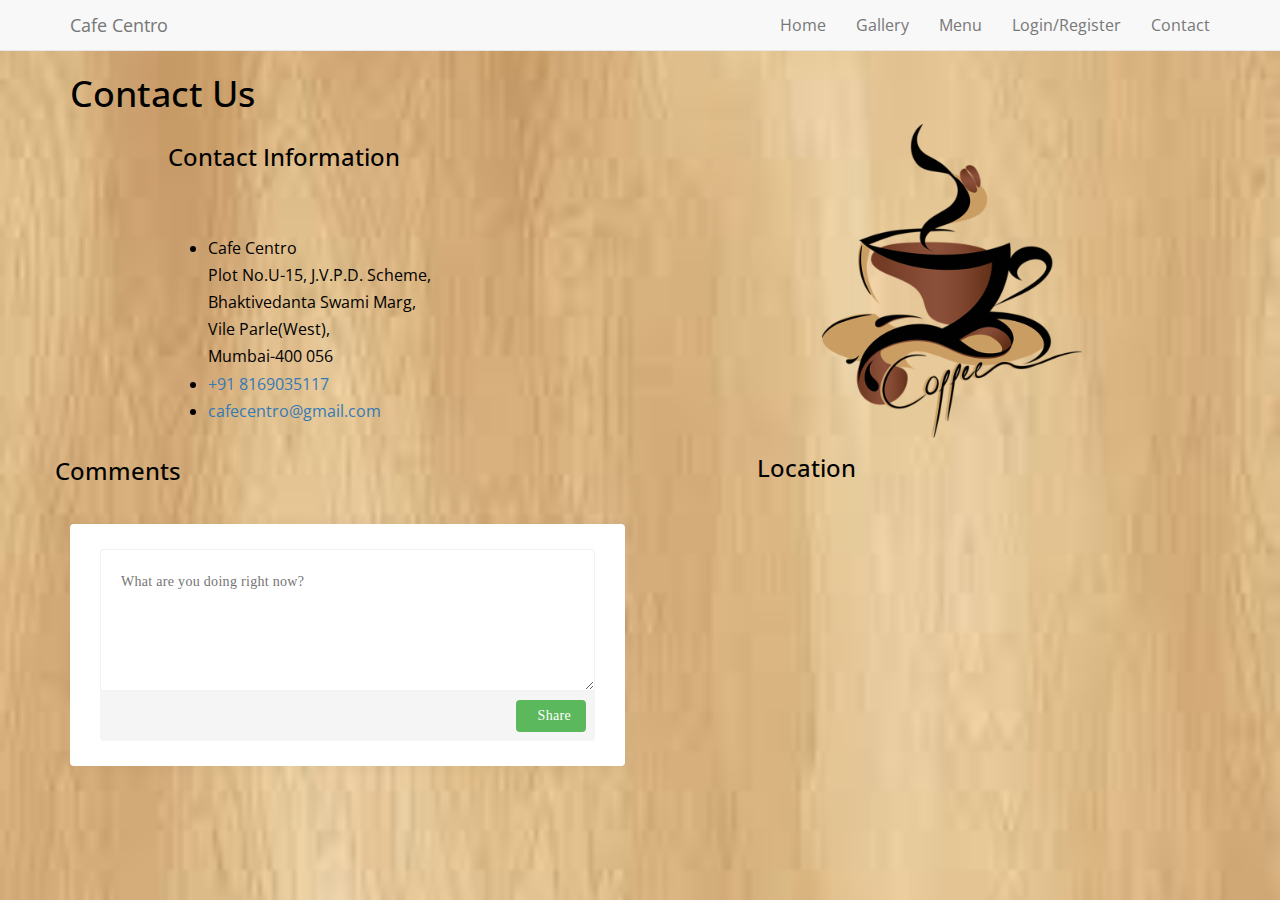
<file: contact.html>
<!DOCTYPE html>
<html>
<head>
	<title>Contact</title>
	<link href="css/untitled.css" rel="stylesheet" type="text/css">

    <script src="https://code.jquery.com/jquery-2.2.4.min.js"></script>
    <script src="js/site.js" type="text/javascript"></script>
    <link rel="stylesheet" href="https://maxcdn.bootstrapcdn.com/bootstrap/3.3.7/css/bootstrap.min.css">

<script type="text/javascript">
    $(document).ready(function(){

    
    $("[data-toggle=tooltip]").tooltip();
});
</script>
</head>
<body id="page-top" class="index" data-pinterest-extension-installed="cr1.3.4">

    <!-- Navigation -->
    <nav class="navbar navbar-default navbar-fixed-top navbar-shrink">
        <div class="container">
            <!-- Brand and toggle get grouped for better mobile display -->
            <div class="navbar-header page-scroll">
                <button type="button" class="navbar-toggle" data-toggle="collapse" data-target="#bs-example-navbar-collapse-1">
                    <span class="sr-only">Toggle navigation</span>
                    <span class="icon-bar"></span>
                    <span class="icon-bar"></span>
                    <span class="icon-bar"></span>
                </button>
                <a class="navbar-brand page-scroll" href="#page-top">Cafe Centro</a>
            </div>

            <!-- Collect the nav links, forms, and other content for toggling -->
            <div class="collapse navbar-collapse" id="bs-example-navbar-collapse-1">
                <ul class="nav navbar-nav navbar-right">
                    <li class="hidden active">
                        <a href="#page-top"></a>
                    </li>
                    <li class="">
                        <a class="page-scroll" href="home.html">Home</a>
                    </li>
                    <li class="">
                        <a class="page-scroll" href="gallery.html">Gallery</a>
                    </li>
                    <li class="">
                        <a class="page-scroll" href="menu.html">Menu</a>
                    </li>
                    <li class="">
                        <a class="page-scroll" href="sign.html">Login/Register</a>
                    </li>
                    <li class="">
                        <a class="page-scroll" href="contact.html">Contact</a>
                    </li>
                </ul>
            </div>
            <!-- /.navbar-collapse -->
        </div>
        <!-- /.container-fluid -->
    </nav>
<br>
<br>
      <link href="https://fonts.googleapis.com/css?family=Open+Sans:300,400,700" rel="stylesheet">
 <link rel="stylesheet" href="css/untitled.css">   
		<div class="container">
			<div class="row">
				<div class="col-md-7 text-left">
					<div class="display-t">
						<div class="display-tc animate-box" data-animate-effect="fadeInUp">
							<font color="black">
							<h1 class="mb30">Contact Us</h1>
							
						</div>
					</div>
				</div>
			</div>
		</div>
	</header>
	<div id=logo>
	<img src=coffee.png width="40%" height="40%" />
	</div>
		<div class="container">
			<div class="row">
				<div class="col-md-5 col-md-push-1 animate-box">
					<div class="fh5co-contact-info ">
						<h3><font>Contact Information</h3>
						<br><br>
						<ul>
							<li class="address">Cafe Centro<br>Plot No.U-15, J.V.P.D. Scheme,<br>Bhaktivedanta Swami Marg,<br>Vile Parle(West),<br>Mumbai-400 056</li>
							<li class="phone"><a href="tel:+91 8169035117">+91 8169035117</a></li>
							<li class="email"><a href="mailto:cafecentro@gmail.com">cafecentro@gmail.com</a></li>
							</font>
						</ul>
					</div>
				</div>
			</div>
		</div>
<link rel="stylesheet" href="http://fontawesome.io/assets/font-awesome/css/font-awesome.css">

<div class="container">
	<div class="row">
		<h3>Comments</h3>
	
    </div>
    <div class="row">
    
                        <div class="col-md-6">
    						<div class="widget-area no-padding blank">
								<div class="status-upload">
									<form>
										<textarea placeholder="What are you doing right now?" ></textarea>
										<ul>
											<li><a title="" data-toggle="tooltip" data-placement="bottom" data-original-title="Audio"><i class="fa fa-music"></i></a></li>
											<li><a title="" data-toggle="tooltip" data-placement="bottom" data-original-title="Video"><i class="fa fa-video-camera"></i></a></li>
											<li><a title="" data-toggle="tooltip" data-placement="bottom" data-original-title="Sound Record"><i class="fa fa-microphone"></i></a></li>
											<li><a title="" data-toggle="tooltip" data-placement="bottom" data-original-title="Picture"><i class="fa fa-picture-o"></i></a></li>
										</ul>
										<button type="submit" class="btn btn-success green"><i class="fa fa-share"></i> Share</button>
									</form>
								</div><!-- Status Upload  -->
							</div><!-- Widget Area -->
						</div>

<div id="maps1">
<h3>Location</h3>
 <iframe width="100%" height="400" frameborder="0" scrolling="no" marginheight="0"
        marginwidth="0"
         src="http://maps.google.com/maps?f=q&amp;source=s_q&amp;hl=en&amp;geocode=&amp;q=D+J+SANGHVI+COLLEGE+MUMBAI&amp;
         aq=0&amp;oq=un&amp;sll=37.0625,-95.677068&amp;sspn=48.956293,107.138672&amp;ie=UTF8&amp;hq=&amp;hnear=Dwarkadas+J.
         +Sanghvi+College+of+Engineering,+Plot+No.U-15,+J.V.P.D.+Scheme&amp;ll=19.107625, 72.837634&amp;spn=135.795411,68.554687&amp;
         t=m&amp;z=16&amp;output=embed"> </iframe><br /><small><a href="http://maps.google.com/maps?f=q&amp;source=embed&amp;hl=en&amp;
         geocode=&amp;q=D+J+SANGHVI+COLLEGE+MUMBAI&amp;aq=0&amp;oq=un&amp;sll=37.0625,-95.677068&amp;sspn=48.956293,107.138672&amp;
         ie=UTF8&amp;hq=&amp;hnear=Dwarkadas+J.+Sanghvi+College+of+Engineering,+Plot+No.U-15,+J.V.P.D.+Scheme&amp;
         ll=55.378051,-3.435973&amp;spn=135.795411,68.554687&amp;t=m&amp;z=2" style="color:#666;font-size:12px;text-align:left">
       </a></small>
    
</div>
</div>
</div>


	
	</body>
</html>
</file>
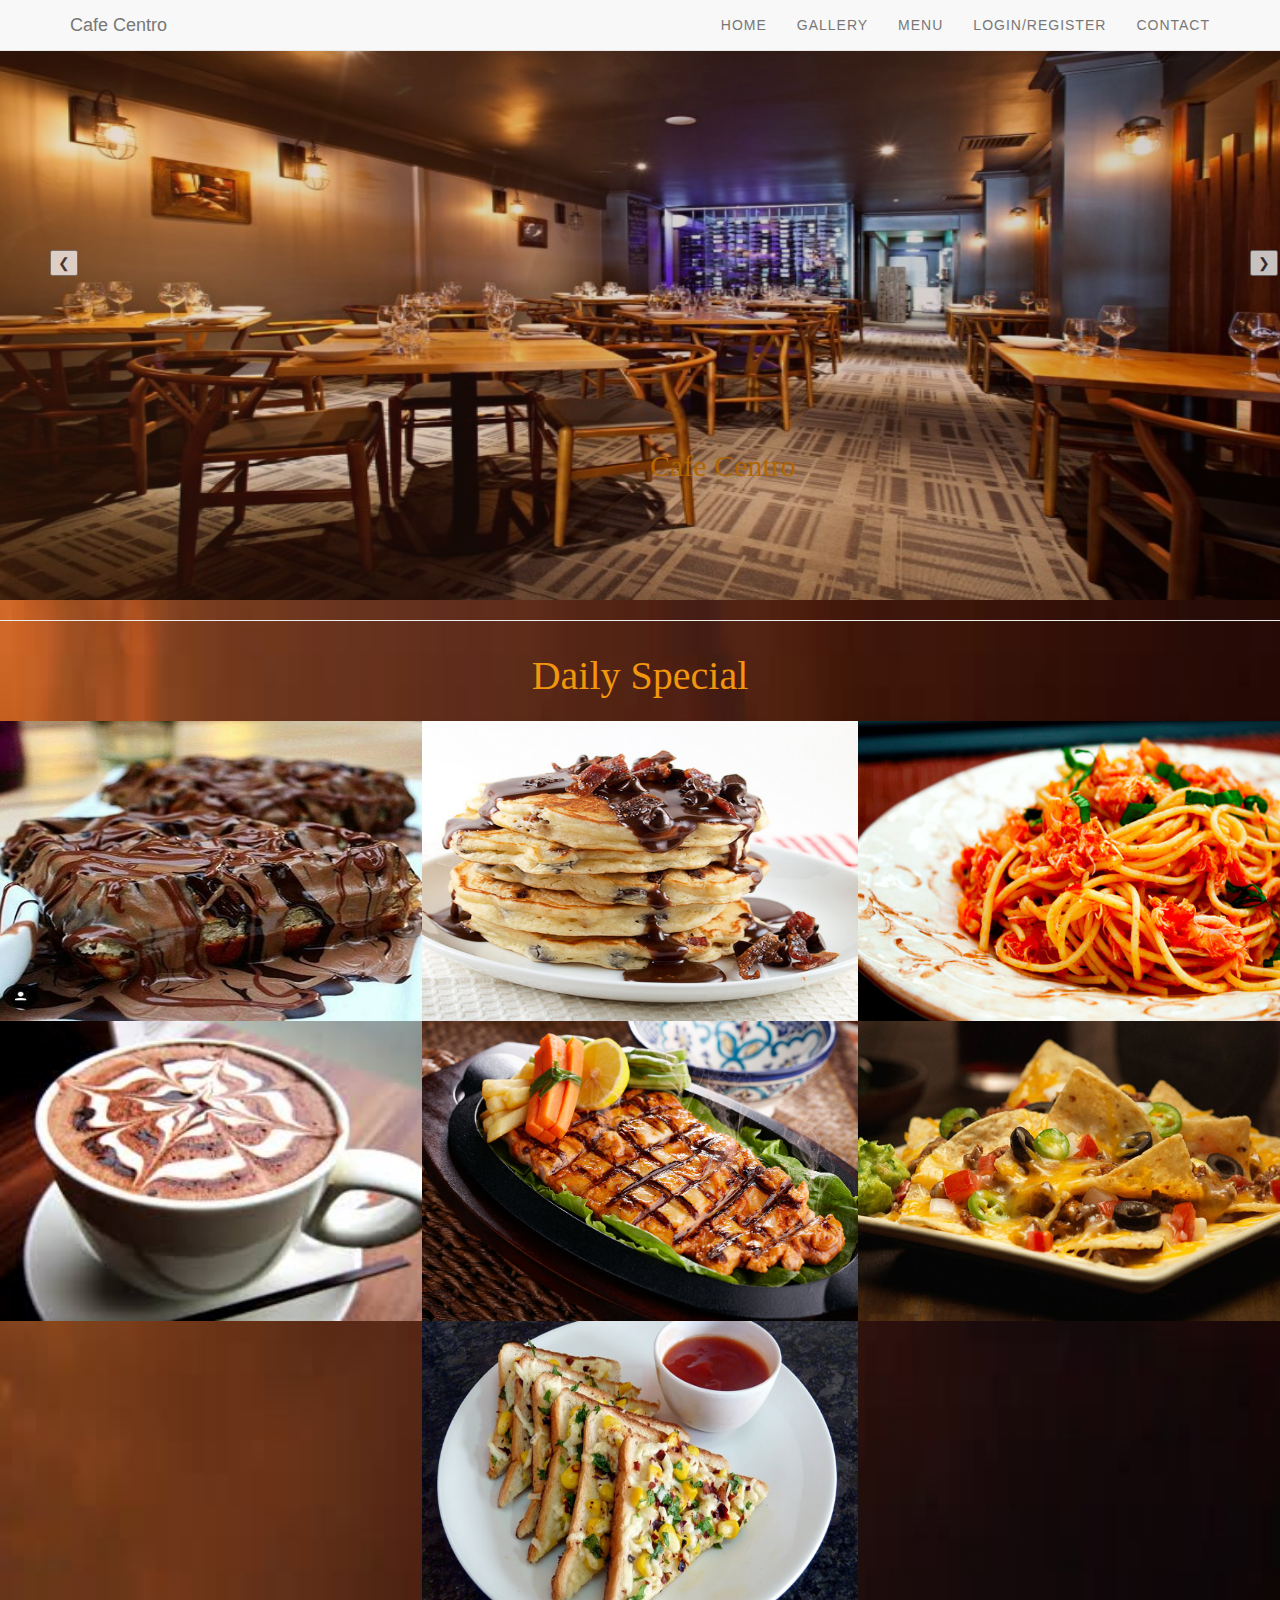
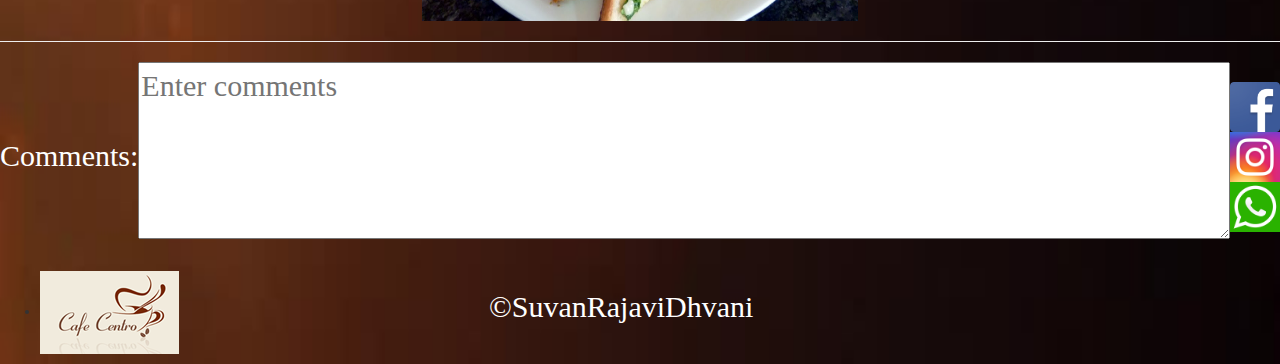
<file: home.html>
<!DOCTYPE html>
<html>
<head>
  <title>Cafe Centro</title>
  <link href="css/site.css" rel="stylesheet" type="text/css">
    <script src="https://code.jquery.com/jquery-2.2.4.min.js"></script>
    <script src="js/site.js" type="text/javascript"></script>
    <link rel="stylesheet" href="https://maxcdn.bootstrapcdn.com/bootstrap/3.3.7/css/bootstrap.min.css">

<!-- jQuery library -->
<script src="https://ajax.googleapis.com/ajax/libs/jquery/3.2.0/jquery.min.js"></script>

<!-- Latest compiled JavaScript -->
<script src="https://maxcdn.bootstrapcdn.com/bootstrap/3.3.7/js/bootstrap.min.js"></script>
<script type="text/javascript">
  $(function() {
    $('a.page-scroll').bind('click', function(event) {
        var $anchor = $(this);
        $('html, body').stop().animate({
            scrollTop: $($anchor.attr('href')).offset().top
        }, 1500, 'easeInOutExpo');
        event.preventDefault();
    });
});

// Highlight the top nav as scrolling occurs
$('body').scrollspy({
    target: '.navbar-fixed-top'
})

// Closes the Responsive Menu on Menu Item Click
$('.navbar-collapse ul li a').click(function() {
    $('.navbar-toggle:visible').click();
});
</script>
</head>
<!--<body class="b1">-->

<body id="page-top" class="index" data-pinterest-extension-installed="cr1.3.4">

    <!-- Navigation -->
    <nav class="navbar navbar-default navbar-fixed-top navbar-shrink">
        <div class="container">
            <!-- Brand and toggle get grouped for better mobile display -->
            <div class="navbar-header page-scroll">
                <button type="button" class="navbar-toggle" data-toggle="collapse" data-target="#bs-example-navbar-collapse-1">
                    <span class="sr-only">Toggle navigation</span>
                    <span class="icon-bar"></span>
                    <span class="icon-bar"></span>
                    <span class="icon-bar"></span>
                </button>
                <a class="navbar-brand page-scroll" href="#page-top">Cafe Centro</a>
            </div>

            <!-- Collect the nav links, forms, and other content for toggling -->
            <div class="collapse navbar-collapse" id="bs-example-navbar-collapse-1">
                <ul class="nav navbar-nav navbar-right">
                    <li class="hidden active">
                        <a href="#page-top"></a>
                    </li>
                    <li class="">
                        <a class="page-scroll" href="#">Home</a>
                    </li>
                    <li class="">
                        <a class="page-scroll" href="gallery.html">Gallery</a>
                    </li>
                    <li class="">
                        <a class="page-scroll" href="menu.html">Menu</a>
                    </li>
                    <li class="">
                        <a class="page-scroll" href="sign.html">Login/Register</a>
                    </li>
                    <li class="">
                        <a class="page-scroll" href="contact.html">Contact</a>
                    </li>
                </ul>
            </div>
            <!-- /.navbar-collapse -->
        </div>
        <!-- /.container-fluid -->
    </nav>
      <div class="d1">
  <img name="slide" class="i1" src="img1.jpg">
  <p class="p1">Cafe Centro</p>
  <button class="bleft" onclick="swapImageClickL()">&#10094;</button>
  <button class="bright" onclick="swapImageClickR()">&#10095;</button>

  </div>
  <hr>
  <div class="d2">
  <p class="p3">Daily Special</p> 


  <div class="row">
  <div class="col-xs-9 col-md-4 spl_m" ><div class="text">Monday special</div></div>
  <div class="col-xs-9 col-md-4 spl_t" ><div class="text">Tuesday special</div></div>
  <div class="col-xs-9 col-md-4 spl_w" ><div class="text">Wednesday special</div></div>
  </div>
  <div class="row">
  <div class="col-xs-9 col-md-4 spl_th" ><div class="text">Thursday special</div></div>
  <div class="col-xs-9 col-md-4 spl_f" ><div class="text">Friday special</div></div>
  <div class="col-xs-9 col-md-4 spl_s" ><div class="text">Saturday special</div></div>
  </div>
  <div class="row">
  <div class="col-xs-9 col-md-4" ></div>
  <div class="col-xs-9 col-md-4 spl_su" ><div class="text">Sunday special</div></div>
  <div class="col-xs-9 col-md-4" ></div>
  </div>
  </div>
  <hr>
  <div>
  <table class="tb2">
    <tr>
      <td >Comments:</td>
      <td><textarea rows="4" cols="65" placeholder="Enter comments"></textarea></td>
   
    
      <td><a href="https://www.facebook.com/"><img src="images/facebook.png" width="50" height="50"></a><br><a href="https://www.instagram.com/"><img src="images/insta.png" width="50" height="50"><br><a href="#"><img src="images/whatsapp.png" width="50" height="50"></td>
    </tr>
  </table>
  <br>
  <ul class="u2">
  <li class="l2"><img src="images/logo.jpg"></li>
  <li class="l1"> </li><li class="l1"> </li><li class="l1"> </li>
  <li class="l1"> </li><li class="l1"> </li><li class="l1"> </li>
  <li class="l1"> </li><li class="l1"> </li><li class="l1"> </li>
  <li class="l1"> </li><li class="l1"> </li><li class="l1"> </li>
  <li class="l1"> </li><li class="l1"> </li><li class="l1"> </li>
  <li class="l1"><p class="a1">&copySuvanRajaviDhvani</p>
  </ul>

  </div>
  <script src="https://maxcdn.bootstrapcdn.com/bootstrap/3.3.7/js/bootstrap.min.js" integrity="sha384-Tc5IQib027qvyjSMfHjOMaLkfuWVxZxUPnCJA7l2mCWNIpG9mGCD8wGNIcPD7Txa" crossorigin="anonymous"></script>
</body>
</html>
</file>
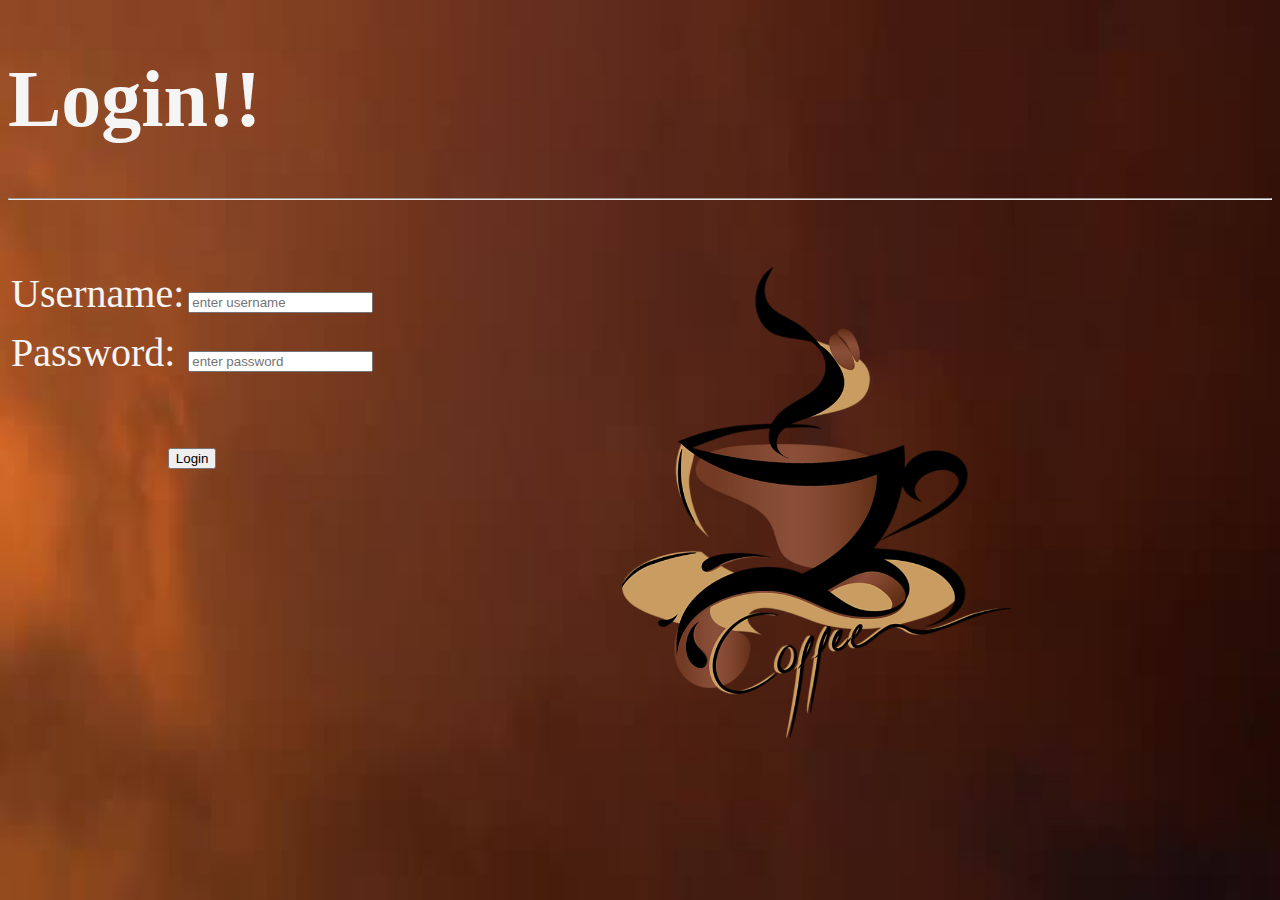
<file: login.html>
<!DOCTYPE html>
<!--
To change this license header, choose License Headers in Project Properties.
To change this template file, choose Tools | Templates
and open the template in the editor.
-->
<html>
    <head>
        <title>Login</title>
        <link href="css/login.css" rel="stylesheet" type="text/css">
    </head>
    <body>
        <h1>Login!!</h1>
        <hr>
        <br>
        <div class="d1">
        <center>
        <form action="profile.php" method="post">
            <table>
                <tr>
                <td>Username:</td>
                <td><input type="text" name="username" placeholder="enter username"></td>
                </tr>
                <tr></tr><tr></tr>
                <tr></tr><tr></tr>
                <tr>
                <td>Password:</td>
                <td><input type="password" name="password" maxlength=20 placeholder="enter password"></td>
                </tr>
            </table>
            <br>
        <input type="submit" value="Login">
    </form>
        </center>
        </div>
    <div class="d2">
        <img src="coffee.png" width="60%" height="60%">
        </div>
    </body>
</html>
</file>
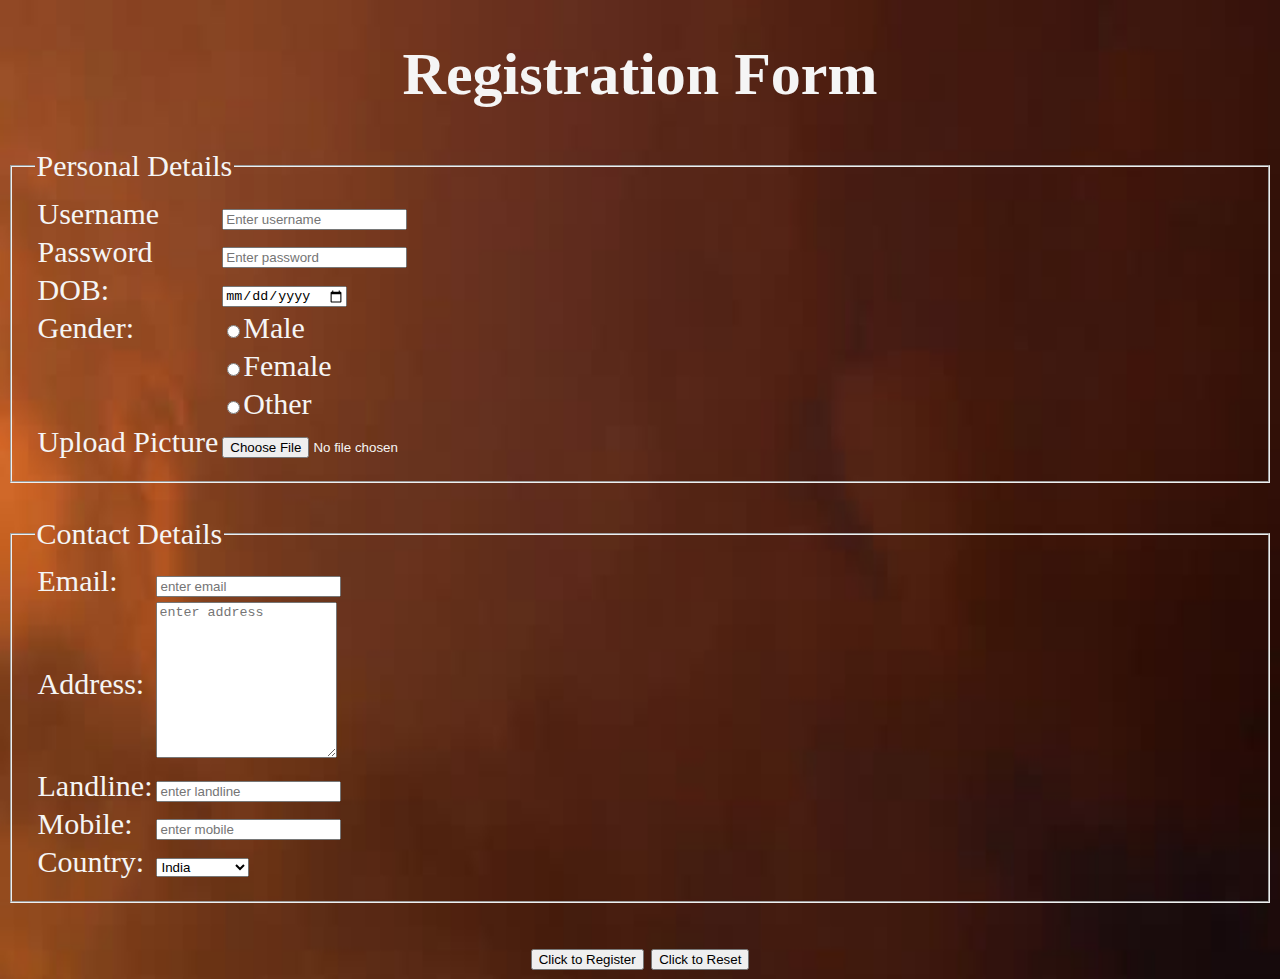
<file: new_user.html>
<!DOCTYPE html>
<!--
To change this license header, choose License Headers in Project Properties.
To change this template file, choose Tools | Templates
and open the template in the editor.
-->
<html>
    <head>
        <title>Registration Form</title>
        <meta charset="UTF-8">
        <meta name="viewport" content="width=device-width, initial-scale=1.0">
        <link href="css/new_user.css" rel="stylesheet" type="text/css">
    </head>
    <body>
        <h1 align="center">Registration Form</h1>
       
        <fieldset>
            <legend>
                Personal Details
           </legend>
            <form action="include.php" method="post" id="myform">
           <table>
            <tr>
                <td>Username</td>
                <td><input type="text" name="user" maxlength=15 placeholder="Enter username" required></td>
                </tr>
                <tr>
                <td>Password</td>
                <td><input type="password" name="pass" maxlength=20 placeholder="Enter password" required></td>
                </tr>
                <tr><td>DOB:</td>
                    <td><input type="date" name="bday" placeholder="enter dob" required></td>
                <tr><td>Gender:</td> 
                    <td><input type="radio" name="radiobutton" value="M">Male</td>
                <tr><td></td>
                    <td><input type="radio" name="radiobutton" value="F">Female</td></tr>
                 <tr><td></td>
                    <td><input type="radio" name="radiobutton" value="O">Other</td></tr>
                 <tr>
                 <td>Upload Picture</td>
                  <td><label>
                  <input type="file" name="photo"/>
                  </label></td>
    </tr>
                
        </table>
                 </fieldset>
        <br>
                <fieldset>
                    <legend>Contact Details</legend>
                <table>
                 <tr><td>Email:</td>
                     <td><input type="text" name="email" placeholder="enter email" required></td></tr>
                 <tr><td>Address:</td>
                     <td><textarea rows="10" cols="20" placeholder="enter address" required></textarea></td></tr>
                 <tr><td>Landline:</td>
                     <td><input type="text" name="landline" placeholder="enter landline" required></td></tr>
                 <tr><td>Mobile:</td>
                     <td><input type="text" name="mobile" placeholder="enter mobile"></td></tr>
                    
                    
                <tr>
                <td>Country:</td>
                <td>
                <select name=country>
                <option>India</option>   
                <option>Sri Lanka</option> 
                <option>Bangladesh</option> 
                <option>Nepal</option> 
                <option>Bhutan</option> 
                </select></td>
                </tr>
                 
                </table>
                </fieldset>
        <br>
    <center><input type="submit" value="Click to Register">
        <input type="reset" value="Click to Reset"></center>
        
        
   </form>
  
    </body>
</html>
</file>
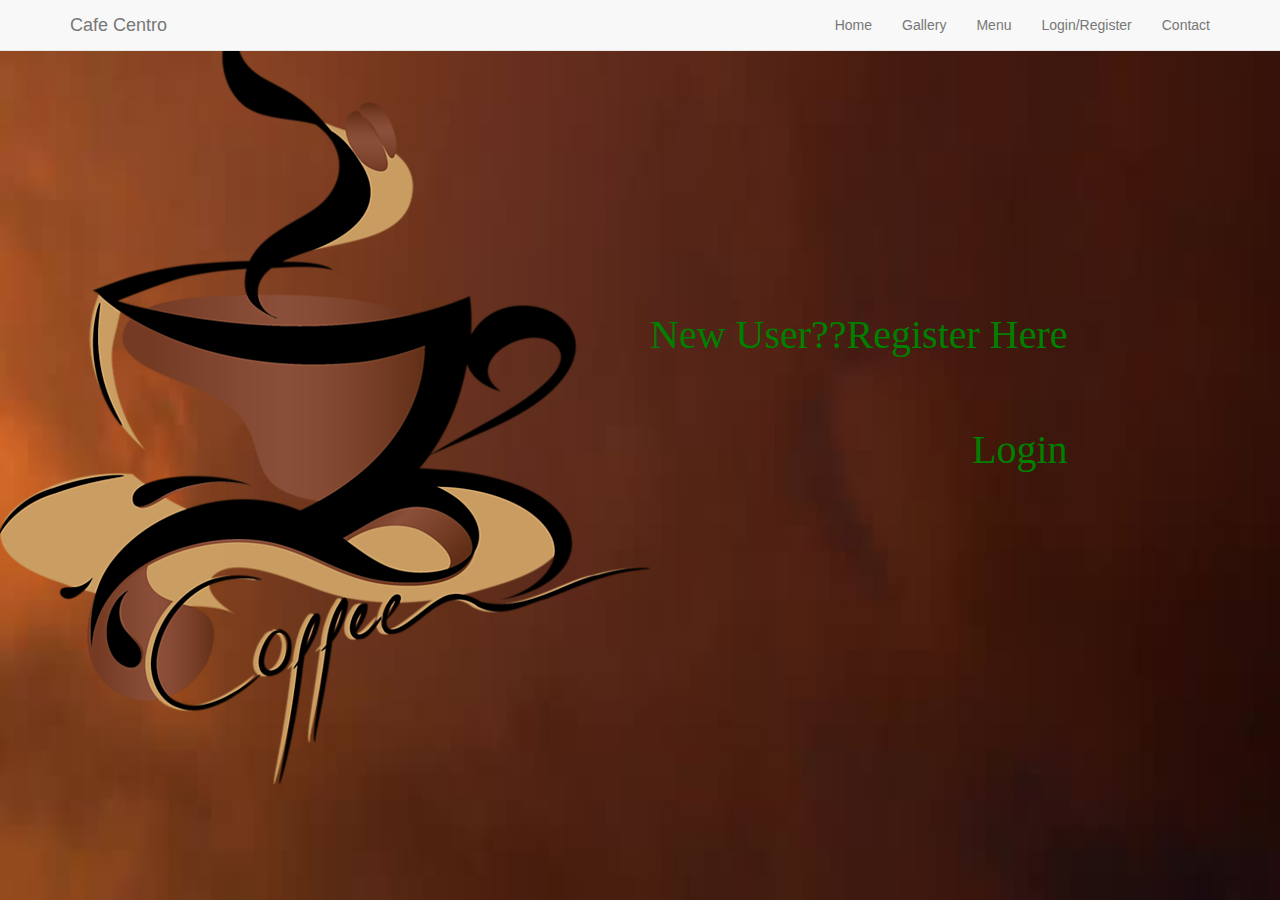
<file: sign.html>
<!DOCTYPE html>
<html>
<head>
	<title>SignUp/SignIn</title>
	<link rel="stylesheet" type="text/css" href="css/sign.css">
   <link rel="stylesheet" href="https://maxcdn.bootstrapcdn.com/bootstrap/3.3.7/css/bootstrap.min.css">

<!-- jQuery library -->
<script src="https://ajax.googleapis.com/ajax/libs/jquery/3.2.0/jquery.min.js"></script>

<!-- Latest compiled JavaScript -->
<script src="https://maxcdn.bootstrapcdn.com/bootstrap/3.3.7/js/bootstrap.min.js"></script>
<script type="text/javascript">
  $(function() {
    $('a.page-scroll').bind('click', function(event) {
        var $anchor = $(this);
        $('html, body').stop().animate({
            scrollTop: $($anchor.attr('href')).offset().top
        }, 1500, 'easeInOutExpo');
        event.preventDefault();
    });
});

// Highlight the top nav as scrolling occurs
$('body').scrollspy({
    target: '.navbar-fixed-top'
})

// Closes the Responsive Menu on Menu Item Click
$('.navbar-collapse ul li a').click(function() {
    $('.navbar-toggle:visible').click();
});
</script>
</head>

  <body id="page-top" class="index" data-pinterest-extension-installed="cr1.3.4">

    <!-- Navigation -->
    <nav class="navbar navbar-default navbar-fixed-top navbar-shrink">
        <div class="container">
            <!-- Brand and toggle get grouped for better mobile display -->
            <div class="navbar-header page-scroll">
                <button type="button" class="navbar-toggle" data-toggle="collapse" data-target="#bs-example-navbar-collapse-1">
                    <span class="sr-only">Toggle navigation</span>
                    <span class="icon-bar"></span>
                    <span class="icon-bar"></span>
                    <span class="icon-bar"></span>
                </button>
                <a class="navbar-brand page-scroll" href="#page-top">Cafe Centro</a>
            </div>

            <!-- Collect the nav links, forms, and other content for toggling -->
            <div class="collapse navbar-collapse" id="bs-example-navbar-collapse-1">
                <ul class="nav navbar-nav navbar-right">
                    <li class="hidden active">
                        <a href="#page-top"></a>
                    </li>
                    <li class="">
                        <a class="page-scroll" href="home.html">Home</a>
                    </li>
                    <li class="">
                        <a class="page-scroll" href="gallery.html">Gallery</a>
                    </li>
                    <li class="">
                        <a class="page-scroll" href="menu.html">Menu</a>
                    </li>
                    <li class="">
                        <a class="page-scroll" href="sign.html">Login/Register</a>
                    </li>
                    <li class="">
                        <a class="page-scroll" href="contact.html">Contact</a>
                    </li>
                </ul>
            </div>
            <!-- /.navbar-collapse -->
        </div>
        <!-- /.container-fluid -->
    </nav>
  <table>
  	<tr>
  		<td class="td1"><img src="coffee.png"></td>
  		<td class="td2"><a href="new_user.html">New User??Register Here</a><br><br>
  		<a href="login.html">Login</a></td>
  	</tr>
  </table>
  <!--<div class="d1">
  <img src="coffee.png">
  </div>
  <div class="d3">
  	<p class="p1">Login</p>
  </div>-->

</body>
</html>
</file>
<file: css/untitled.css>
#maps1{
       width:40%;
float: right;
margin-top: -5%;
     }


@font-face {
  font-family: 'icomoon';
  src: url("fonts/icomoon/icomoon.eot?srf3rx");
  src: url("fonts/icomoon/icomoon.eot?srf3rx#iefix") format("embedded-opentype"), url("fonts/icomoon/icomoon.ttf?srf3rx") format("truetype"), url("fonts/icomoon/icomoon.woff?srf3rx") format("woff"), url("fonts/icomoon/icomoon.svg?srf3rx#icomoon") format("svg");
  font-weight: normal;
  font-style: normal;
}

body {
  font-family: "Open Sans", Arial, sans-serif;
  font-weight: 400;
  font-size: 16px;
  line-height: 1.7;
  color: #828282;
    background-image: url("3.jpg");
    background-size: 100%;
    background-repeat: no-repeat;
}

#logo{float: right;
  margin-right: -15%;
}
.widget-area {
background-color: #fff;
-webkit-border-radius: 4px;
-moz-border-radius: 4px;
-ms-border-radius: 4px;
-o-border-radius: 4px;
border-radius: 4px;
-webkit-box-shadow: 0 0 16px rgba(0, 0, 0, 0.05);
-moz-box-shadow: 0 0 16px rgba(0, 0, 0, 0.05);
-ms-box-shadow: 0 0 16px rgba(0, 0, 0, 0.05);
-o-box-shadow: 0 0 16px rgba(0, 0, 0, 0.05);
box-shadow: 0 0 16px rgba(0, 0, 0, 0.05);
float: left;
margin-top: 30px;
padding: 25px 30px;
position: relative;
width: 100%;
}
.status-upload {
background: none repeat scroll 0 0 #f5f5f5;
-webkit-border-radius: 4px;
-moz-border-radius: 4px;
-ms-border-radius: 4px;
-o-border-radius: 4px;
border-radius: 4px;
float: left;
width: 100%;
}
.status-upload form {
float: left;
width: 100%;
}
.status-upload form textarea {
background: none repeat scroll 0 0 #fff;
border: medium none;
-webkit-border-radius: 4px 4px 0 0;
-moz-border-radius: 4px 4px 0 0;
-ms-border-radius: 4px 4px 0 0;
-o-border-radius: 4px 4px 0 0;
border-radius: 4px 4px 0 0;
color: #777777;
float: left;
font-family: Lato;
font-size: 14px;
height: 142px;
letter-spacing: 0.3px;
padding: 20px;
width: 100%;
resize:vertical;
outline:none;
border: 1px solid #F2F2F2;
}

.status-upload ul {
float: left;
list-style: none outside none;
margin: 0;
padding: 0 0 0 15px;
width: auto;
}
.status-upload ul > li {
float: left;
}
.status-upload ul > li > a {
-webkit-border-radius: 4px;
-moz-border-radius: 4px;
-ms-border-radius: 4px;
-o-border-radius: 4px;
border-radius: 4px;
color: #777777;
float: left;
font-size: 14px;
height: 30px;
line-height: 30px;
margin: 10px 0 10px 10px;
text-align: center;
-webkit-transition: all 0.4s ease 0s;
-moz-transition: all 0.4s ease 0s;
-ms-transition: all 0.4s ease 0s;
-o-transition: all 0.4s ease 0s;
transition: all 0.4s ease 0s;
width: 30px;
cursor: pointer;
}
.status-upload ul > li > a:hover {
background: none repeat scroll 0 0 #606060;
color: #fff;
}
.status-upload form button {
border: medium none;
-webkit-border-radius: 4px;
-moz-border-radius: 4px;
-ms-border-radius: 4px;
-o-border-radius: 4px;
border-radius: 4px;
color: #fff;
float: right;
font-family: Lato;
font-size: 14px;
letter-spacing: 0.3px;
margin-right: 9px;
margin-top: 9px;
padding: 6px 15px;
}
.dropdown > a > span.green:before {
border-left-color: #2dcb73;
}
.status-upload form button > i {
margin-right: 7px;
}
</file>
<file: css/site.css>
.a1
{
  text-align: center;
  text-decoration: none;
  font-family: Monotype Corsiva;
  font-size: 30px;
  font-style: bold;
  color: white;
  padding-bottom:10px;
}
a.a1:hover
{
  background-color:grey; 
  cursor: pointer;
}

a:hover
{
  cursor: pointer;
}



.bleft
{
  left: 50px;
  top: 250px;
  z-index: 2;
  position: absolute;
}

.bright
{
  left: 1250px;
  top: 250px;
  z-index: 2;
  position: absolute;
}


.d1
{
  width: 1300px;
  height: 600px; 
  margin:auto;
  opacity:0.8;
}

hr
{
  color: black;
  
}

.i1
{
  width: 100%;
  height: 100%;
}

img.i2:hover 
{
  opacity: 0.5; 
}

.l1
{
  float: left;
  color: black;
  padding: 10px;
  display: block;
}

.l2
{
  float: left;
}


.p1
{
  left:650px;
  z-index: 2;
  color: #cc7a00;
  position:absolute;
  top: 440px;
  font-family: Monotype Corsiva;
  font-size: 30px;
}



.p3
{
  font-family: Monotype Corsiva;
  font-size: 40px;
  font-style: bold;
  text-align: center;
  color:  #f2960d;
}


.spl_m
{
 width:300px;
  height:300px;
  background-image: url("s1.jpg");
   background-size: 100% 100%;

}
.spl_t
{
  width:300px;
  height:300px;
  background-image: url("s2.jpg");
  background-size: 100% 100%;
}
.spl_w
{
  width:300px;
  height:300px;
  background-image: url("s3.jpg");
  background-size: 100% 100%;
}
.spl_th
{
  width:300px;
  height:300px;
  background-image: url("s4.jpg");
  background-size: 100% 100%;
}
.spl_f
{
  width:300px;
  height:300px;
  background-image: url("s5.jpg");
  background-size: 100% 100%;
}
.spl_s
{
  width:300px;
  height:300px;
  background-image: url("s6.jpg");
  background-size: 100% 100%;
}
.spl_su
{
  width:300px;
  height:300px;
  background-image: url("s7.jpg");
  background-size: 100% 100%;
}



.spl_m:hover .text,.spl_t:hover .text,.spl_w:hover .text,.spl_th:hover .text,.spl_f:hover .text,.spl_s:hover .text,.spl_su:hover .text 
{ opacity:0.6; 
  text-align:center; 
  width: 100%;
  height: 100%;
  color:#000000; 
  font-size:30px; 
  font-weight:700; 
  font-family: Monotype Corsiva; 
  cursor: pointer;
}


.text
{ width:100px; 
  height:100px;
  background:white; 
  vertical-align: middle;
  opacity:0; 
  padding: 20% 20% 10% 10%;
}

.u1
{
  list-style-type: none;
  margin: 0;
  padding: 0;
  overflow: hidden;
  font-size: 20;
  color: black;
  top:10px;
  z-index: 2;
  position: fixed;

}

.tb2
{
  font-family: Monotype Corsiva;
  font-size: 30px;
  color: white;
}


td
{
  padding:30px;
  padding-left: 30px;
}

tr
{
    margin-left: 40cm;
}


body {
    overflow-x: hidden;
    font-family: "Roboto Slab","Helvetica Neue",Helvetica,Arial,sans-serif;
}

.text-muted {
    color: #777;
}

.text-primary {
    color: #1ee2e7;
}

p {
    font-size: 14px;
    line-height: 1.75;
}

p.large {
    font-size: 16px;
}

a,
a:hover,
a:focus,
a:active,
a.active {
    outline: 0;
}

a {
    color: #1ee2e7;
}

a:hover,
a:focus,
a:active,
a.active {
    color: #17d0d5;
}

h1,
h2,
h3,
h4,
h5,
h6 {
    text-transform: uppercase;
    font-family: Montserrat,"Helvetica Neue",Helvetica,Arial,sans-serif;
    font-weight: 700;
}

.img-centered {
    margin: 0 auto;
}

.bg-light-gray {
    background-color: #f7f7f7;
}

.bg-darkest-gray {
    background-color: #222;
}

.btn-primary {
    border-color: #1ee2e7;
    text-transform: uppercase;
    font-family: Montserrat,"Helvetica Neue",Helvetica,Arial,sans-serif;
    font-weight: 700;
    color: #fff;
    background-color: #1ee2e7;
}

.btn-primary:hover,
.btn-primary:focus,
.btn-primary:active,
.btn-primary.active,
.open .dropdown-toggle.btn-primary {
    border-color: #17d0d5;
    color: #fff;
    background-color: #17d0d5;
}

.btn-primary:active,
.btn-primary.active,
.open .dropdown-toggle.btn-primary {
    background-image: none;
}

.btn-primary.disabled,
.btn-primary[disabled],
fieldset[disabled] .btn-primary,
.btn-primary.disabled:hover,
.btn-primary[disabled]:hover,
fieldset[disabled] .btn-primary:hover,
.btn-primary.disabled:focus,
.btn-primary[disabled]:focus,
fieldset[disabled] .btn-primary:focus,
.btn-primary.disabled:active,
.btn-primary[disabled]:active,
fieldset[disabled] .btn-primary:active,
.btn-primary.disabled.active,
.btn-primary[disabled].active,
fieldset[disabled] .btn-primary.active {
    border-color: #1ee2e7;
    background-color: #1ee2e7;
}

.btn-primary .badge {
    color: #1ee2e7;
    background-color: #fff;
}

.btn-xl {
    padding: 20px 40px;
    border-color: #1ee2e7;
    border-radius: 3px;
    text-transform: uppercase;
    font-family: Montserrat,"Helvetica Neue",Helvetica,Arial,sans-serif;
    font-size: 18px;
    font-weight: 700;
    color: #fff;
    background-color: #1ee2e7;
}

.btn-xl:hover,
.btn-xl:focus,
.btn-xl:active,
.btn-xl.active,
.open .dropdown-toggle.btn-xl {
    border-color: #17d0d5;
    color: #fff;
    background-color: #17d0d5;
}

.btn-xl:active,
.btn-xl.active,
.open .dropdown-toggle.btn-xl {
    background-image: none;
}

.btn-xl.disabled,
.btn-xl[disabled],
fieldset[disabled] .btn-xl,
.btn-xl.disabled:hover,
.btn-xl[disabled]:hover,
fieldset[disabled] .btn-xl:hover,
.btn-xl.disabled:focus,
.btn-xl[disabled]:focus,
fieldset[disabled] .btn-xl:focus,
.btn-xl.disabled:active,
.btn-xl[disabled]:active,
fieldset[disabled] .btn-xl:active,
.btn-xl.disabled.active,
.btn-xl[disabled].active,
fieldset[disabled] .btn-xl.active {
    border-color: #1ee2e7;
    background-color: #1ee2e7;
}

.btn-xl .badge {
    color: #fed136;
    background-color: #fff;
}

.navbar-default {
    border-color: transparent;
    background-color: #222;
}

.navbar-default .navbar-brand {
    font-family: "Kaushan Script","Helvetica Neue",Helvetica,Arial,cursive;
    color: #1ee2e7;
}

.navbar-default .navbar-brand:hover,
.navbar-default .navbar-brand:focus,
.navbar-default .navbar-brand:active,
.navbar-default .navbar-brand.active {
    color: #fec503;
}

.navbar-default .navbar-collapse {
    border-color: rgba(255,255,255,.02);
}

.navbar-default .navbar-toggle {
    border-color: #1ee2e7;
    background-color: #1ee2e7;
}

.navbar-default .navbar-toggle .icon-bar {
    background-color: #fff;
}

.navbar-default .navbar-toggle:hover,
.navbar-default .navbar-toggle:focus {
    background-color: #1ee2e7;
}

.navbar-default .nav li a {
    text-transform: uppercase;
    font-family: Montserrat,"Helvetica Neue",Helvetica,Arial,sans-serif;
    font-weight: 400;
    letter-spacing: 1px;
    color: #fff;
}

.navbar-default .nav li a:hover,
.navbar-default .nav li a:focus {
    outline: 0;
    color: #1ee2e7;
}

.navbar-default .navbar-nav>.active>a {
    border-radius: 0;
    color: #fff;
    background-color: #1ee2e7;
}

.navbar-default .navbar-nav>.active>a:hover,
.navbar-default .navbar-nav>.active>a:focus {
    color: #fff;
    background-color: #17d0d5;
}

@media(min-width:3000px) {
    .navbar-default {
        padding: 25px 0;
        border: 0;
        background-color: transparent;
        -webkit-transition: padding .3s;
        -moz-transition: padding .3s;
        transition: padding .3s;
    }

    .navbar-default .navbar-brand {
        font-size: 2em;
        -webkit-transition: all .3s;
        -moz-transition: all .3s;
        transition: all .3s;
    }

    .navbar-default .navbar-nav>.active>a {
        border-radius: 3px;
    }

    .navbar-default.navbar-shrink {
        padding: 10px 0;
        background-color: #222;
    }

    .navbar-default.navbar-shrink .navbar-brand {
        font-size: 1.5em;
    }
}

header {
    text-align: center;
    color: #fff;
    background-attachment: scroll;
    background-image: url(https://unsplash.imgix.net/uploads%2F14115408840644deb16b0%2F2dc933e3?q=75&fm=jpg&auto=format&s=7f43646e4d26049c6c39890afb2e5ced);
    background-position: center center;
    background-repeat: none;
    -webkit-background-size: cover;
    -moz-background-size: cover;
    background-size: cover;
    -o-background-size: cover;
}

header .intro-text {
    padding-top: 100px;
    padding-bottom: 50px;
}

header .intro-text .intro-lead-in {
    margin-bottom: 25px;
    font-family: "Droid Serif","Helvetica Neue",Helvetica,Arial,sans-serif;
    font-size: 22px;
    font-style: italic;
    line-height: 22px;
}

header .intro-text .intro-heading {
    margin-bottom: 25px;
    text-transform: uppercase;
    font-family: Montserrat,"Helvetica Neue",Helvetica,Arial,sans-serif;
    font-size: 50px;
    font-weight: 700;
    line-height: 50px;
}

@media(min-width:3000px) {
    header .intro-text {
        padding-top: 300px;
        padding-bottom: 200px;
    }

    header .intro-text .intro-lead-in {
        margin-bottom: 25px;
        font-family: "Droid Serif","Helvetica Neue",Helvetica,Arial,sans-serif;
        font-size: 40px;
        font-style: italic;
        line-height: 40px;
    }

    header .intro-text .intro-heading {
        margin-bottom: 50px;
        text-transform: uppercase;
        font-family: Montserrat,"Helvetica Neue",Helvetica,Arial,sans-serif;
        font-size: 75px;
        font-weight: 700;
        line-height: 75px;
    }
}

section {
    padding: 100px 0;
}

section h2.section-heading {
    margin-top: 0;
    margin-bottom: 15px;
    font-size: 40px;
}

section h3.section-subheading {
    margin-bottom: 75px;
    text-transform: none;
    font-family: "Droid Serif","Helvetica Neue",Helvetica,Arial,sans-serif;
    font-size: 16px;
    font-style: italic;
    font-weight: 400;
}

@media(min-width:3000px) {
    section {
        padding: 150px 0;
    }
}

.service-heading {
    margin: 15px 0;
    text-transform: none;
}

#portfolio .portfolio-item {
    right: 0;
    margin: 0 0 15px;
}

#portfolio .portfolio-item .portfolio-link {
    display: block;
    position: relative;
    margin: 0 auto;
    max-width: 400px;
}

#portfolio .portfolio-item .portfolio-link .portfolio-hover {
    position: absolute;
    width: 100%;
    height: 100%;
    opacity: 0;
    background: #1ee2e7;
    -webkit-transition: all ease .5s;
    -moz-transition: all ease .5s;
    transition: all ease .5s;
}

#portfolio .portfolio-item .portfolio-link .portfolio-hover:hover {
    opacity: 1;
}

#portfolio .portfolio-item .portfolio-link .portfolio-hover .portfolio-hover-content {
    position: absolute;
    top: 50%;
    width: 100%;
    height: 20px;
    margin-top: -12px;
    text-align: center;
    font-size: 20px;
    color: #fff;
}

#portfolio .portfolio-item .portfolio-link .portfolio-hover .portfolio-hover-content i {
    margin-top: -12px;
}

#portfolio .portfolio-item .portfolio-link .portfolio-hover .portfolio-hover-content h3,
#portfolio .portfolio-item .portfolio-link .portfolio-hover .portfolio-hover-content h4 {
    margin: 0;
}

#portfolio .portfolio-item .portfolio-caption {
    margin: 0 auto;
    padding: 25px;
    max-width: 400px;
    text-align: center;
    background-color: #fff;
}

#portfolio .portfolio-item .portfolio-caption h4 {
    margin: 0;
    text-transform: none;
}

#portfolio .portfolio-item .portfolio-caption p {
    margin: 0;
    font-family: "Droid Serif","Helvetica Neue",Helvetica,Arial,sans-serif;
    font-size: 16px;
    font-style: italic;
}

#portfolio * {
    z-index: 2;
}

@media(min-width:3000px) {
    #portfolio .portfolio-item {
        margin: 0 0 30px;
    }
}

.timeline {
    position: relative;
    padding: 0;
    list-style: none;
}

.timeline:before {
    content: "";
    position: absolute;
    top: 0;
    bottom: 0;
    left: 40px;
    width: 2px;
    margin-left: -1.5px;
    background-color: #f1f1f1;
}

.timeline>li {
    position: relative;
    margin-bottom: 50px;
    min-height: 50px;
}

.timeline>li:before,
.timeline>li:after {
    content: " ";
    display: table;
}

.timeline>li:after {
    clear: both;
}

.timeline>li .timeline-panel {
    float: right;
    position: relative;
    width: 100%;
    padding: 0 20px 0 100px;
    text-align: left;
}

.timeline>li .timeline-panel:before {
    right: auto;
    left: -15px;
    border-right-width: 15px;
    border-left-width: 0;
}

.timeline>li .timeline-panel:after {
    right: auto;
    left: -14px;
    border-right-width: 14px;
    border-left-width: 0;
}

.timeline>li .timeline-image {
    z-index: 100;
    position: absolute;
    left: 0;
    width: 80px;
    height: 80px;
    margin-left: 0;
    border: 7px solid #f1f1f1;
    border-radius: 100%;
    text-align: center;
    color: #fff;
    background-color: #1ee2e7;
}

.timeline>li .timeline-image h4 {
    margin-top: 12px;
    font-size: 10px;
    line-height: 14px;
}

.timeline>li.timeline-inverted>.timeline-panel {
    float: right;
    padding: 0 20px 0 100px;
    text-align: left;
}

.timeline>li.timeline-inverted>.timeline-panel:before {
    right: auto;
    left: -15px;
    border-right-width: 15px;
    border-left-width: 0;
}

.timeline>li.timeline-inverted>.timeline-panel:after {
    right: auto;
    left: -14px;
    border-right-width: 14px;
    border-left-width: 0;
}

.timeline>li:last-child {
    margin-bottom: 0;
}

.timeline .timeline-heading h4 {
    margin-top: 0;
    color: inherit;
}

.timeline .timeline-heading h4.subheading {
    text-transform: none;
}

.timeline .timeline-body>p,
.timeline .timeline-body>ul {
    margin-bottom: 0;
}

@media(min-width:3000px) {
    .timeline:before {
        left: 50%;
    }

    .timeline>li {
        margin-bottom: 100px;
        min-height: 100px;
    }

    .timeline>li .timeline-panel {
        float: left;
        width: 41%;
        padding: 0 20px 20px 30px;
        text-align: right;
    }

    .timeline>li .timeline-image {
        left: 50%;
        width: 100px;
        height: 100px;
        margin-left: -50px;
    }

    .timeline>li .timeline-image h4 {
        margin-top: 16px;
        font-size: 13px;
        line-height: 18px;
    }

    .timeline>li.timeline-inverted>.timeline-panel {
        float: right;
        padding: 0 30px 20px 20px;
        text-align: left;
    }
}

@media(min-width:3000px) {
    .timeline>li {
        min-height: 150px;
    }

    .timeline>li .timeline-panel {
        padding: 0 20px 20px;
    }

    .timeline>li .timeline-image {
        width: 150px;
        height: 150px;
        margin-left: -75px;
    }

    .timeline>li .timeline-image h4 {
        margin-top: 30px;
        font-size: 18px;
        line-height: 26px;
    }

    .timeline>li.timeline-inverted>.timeline-panel {
        padding: 0 20px 20px;
    }
}

@media(min-width:1500px) {
    .timeline>li {
        min-height: 170px;
    }

    .timeline>li .timeline-panel {
        padding: 0 20px 20px 100px;
    }

    .timeline>li .timeline-image {
        width: 170px;
        height: 170px;
        margin-left: -85px;
    }

    .timeline>li .timeline-image h4 {
        margin-top: 40px;
    }

    .timeline>li.timeline-inverted>.timeline-panel {
        padding: 0 100px 20px 20px;
    }
}

.team-member {
    margin-bottom: 50px;
    text-align: center;
}

.team-member img {
    margin: 0 auto;
    border: 7px solid #fff;
}

.team-member h4 {
    margin-top: 25px;
    margin-bottom: 0;
    text-transform: none;
}

.team-member p {
    margin-top: 0;
}


section#contact {
    background-color: #222;
    background-image: url(https://unsplash.imgix.net/44/C3EWdWzT8imxs0fKeKoC_blackforrest.JPG?q=75&fm=jpg&auto=format&s=986aaa92169d4e97975fa66ebd60bafd);
    background-position: center;
    background-repeat: no-repeat;
}

section#contact .section-heading {
    color: #fff;
}

section#contact .form-group {
    margin-bottom: 25px;
}

section#contact .form-group input,
section#contact .form-group textarea {
    padding: 20px;
}

section#contact .form-group input.form-control {
    height: auto;
}

section#contact .form-group textarea.form-control {
    height: 236px;
}

section#contact .form-control:focus {
    border-color: #1ee2e7;
    box-shadow: none;
}

section#contact::-webkit-input-placeholder {
    text-transform: uppercase;
    font-family: Montserrat,"Helvetica Neue",Helvetica,Arial,sans-serif;
    font-weight: 700;
    color: #bbb;
}

section#contact:-moz-placeholder {
    text-transform: uppercase;
    font-family: Montserrat,"Helvetica Neue",Helvetica,Arial,sans-serif;
    font-weight: 700;
    color: #bbb;
}

section#contact::-moz-placeholder {
    text-transform: uppercase;
    font-family: Montserrat,"Helvetica Neue",Helvetica,Arial,sans-serif;
    font-weight: 700;
    color: #bbb;
}

section#contact:-ms-input-placeholder {
    text-transform: uppercase;
    font-family: Montserrat,"Helvetica Neue",Helvetica,Arial,sans-serif;
    font-weight: 700;
    color: #bbb;
}

section#contact .text-danger {
    color: #e74c3c;
}

footer {
    padding: 25px 0;
    text-align: center;
}

footer span.copyright {
    text-transform: uppercase;
    text-transform: none;
    font-family: Montserrat,"Helvetica Neue",Helvetica,Arial,sans-serif;
    line-height: 40px;
}

footer ul.quicklinks {
    margin-bottom: 0;
    text-transform: uppercase;
    text-transform: none;
    font-family: Montserrat,"Helvetica Neue",Helvetica,Arial,sans-serif;
    line-height: 40px;
}

ul.social-buttons {
    margin-bottom: 0;
}

ul.social-buttons li a {
    display: block;
    width: 40px;
    height: 40px;
    border-radius: 100%;
    font-size: 20px;
    line-height: 40px;
    outline: 0;
    color: #fff;
    background-color: #222;
    -webkit-transition: all .3s;
    -moz-transition: all .3s;
    transition: all .3s;
}

ul.social-buttons li a:hover,
ul.social-buttons li a:focus,
ul.social-buttons li a:active {
    background-color: #1ee2e7;
}

.btn:focus,
.btn:active,
.btn.active,
.btn:active:focus {
    outline: 0;
}

.portfolio-modal .modal-content {
    padding: 100px 0;
    min-height: 100%;
    border: 0;
    border-radius: 0;
    text-align: center;
    background-clip: border-box;
    -webkit-box-shadow: none;
    box-shadow: none;
}

.portfolio-modal .modal-content h2 {
    margin-bottom: 15px;
    font-size: 3em;
}

.portfolio-modal .modal-content p {
    margin-bottom: 30px;
}

.portfolio-modal .modal-content p.item-intro {
    margin: 20px 0 30px;
    font-family: "Droid Serif","Helvetica Neue",Helvetica,Arial,sans-serif;
    font-size: 16px;
    font-style: italic;
}

.portfolio-modal .modal-content ul.list-inline {
    margin-top: 0;
    margin-bottom: 30px;
}

.portfolio-modal .modal-content img {
    margin-bottom: 30px;
}

.portfolio-modal .close-modal {
    position: absolute;
    top: 25px;
    right: 25px;
    width: 75px;
    height: 75px;
    background-color: transparent;
    cursor: pointer;
}

.portfolio-modal .close-modal:hover {
    opacity: .3;
}

.portfolio-modal .close-modal .lr {
    z-index: 1051;
    width: 1px;
    height: 75px;
    margin-left: 35px;
    background-color: #222;
    -webkit-transform: rotate(45deg);
    -ms-transform: rotate(45deg);
    transform: rotate(45deg);
}

.portfolio-modal .close-modal .lr .rl {
    z-index: 1052;
    width: 1px;
    height: 75px;
    background-color: #222;
    -webkit-transform: rotate(90deg);
    -ms-transform: rotate(90deg);
    transform: rotate(90deg);
}

::-moz-selection {
    text-shadow: none;
    background: #1ee2e7;
}

::selection {
    text-shadow: none;
    background: #1ee2e7;
}

img::selection {
    background: 0 0;
}

img::-moz-selection {
    background: 0 0;
}

body {
    webkit-tap-highlight-color: #1ee2e7;
      background-image: url("bgg.jpg");
  background-repeat: no-repeat;
  background-size: 100% 100%;
  background-color: black;
}
</file>
<file: css/login.css>
body
{
	background-image: url("bgg.jpg");
	background-repeat: no-repeat;
	background-size: 1500px 1500px;
    color: whitesmoke;
    font-family: Monotype Corsiva;
    font-size: 40px;
    /*text-align: center;*/
}

div.d1
{
    float:left;
}

div.d2
{
    float: right;
}

.button {
    background-color: #4CAF50; /* Green */
    border: none;
    color: white;
    padding: 15px 32px;
    text-align: center;
    text-decoration: none;
    display: inline-block;
    font-size: 16px;
}
</file>
<file: css/new_user.css>
body
{
	background-image: url("bgg.jpg");
	background-repeat: no-repeat;
	background-size: 1500px 1500px;
    color: whitesmoke;
    font-family: Monotype Corsiva;
    font-size: 30px;
}
</file>
<file: css/sign.css>
body
{
	background-image: url("bgg.jpg");
	background-repeat: no-repeat;
	background-size: 1500px 1500px;
}

.a1
{
  text-align: center;
  text-decoration: none;
  font-family: Monotype Corsiva;
  font-size: 30px;
  font-style: bold;
  color: white;
  padding-bottom:10px;
}
a.a1:hover
{
 
    cursor: pointer;
}

a:hover
{
  cursor: pointer;
}



.l1
{
  float: left;
  color: black;
  padding: 10px;
  display: block;
}

.l2
{
  float: left;
}

.p2
{
  font-family: Monotype Corsiva;
  font-size: 30px;
  font-style: bold;
  color: white;
  text-align: left;
}
.u1
{
  list-style-type: none;
  margin: 0;
  padding: 0;
  overflow: hidden;
  font-size: 20;
  color: white;
  top:10px;
  z-index: 2;
  position: fixed;
}
.td2
{
	font-size: 40px;
	text-align: right;
	right: 10px;
	font-family: Monotype Corsiva;
	color: white;

}

a:link {
    color: green;
}
a
{
	color: white;
	text-decoration: none;
}

a:hover
{
color: white;
}
</file>
